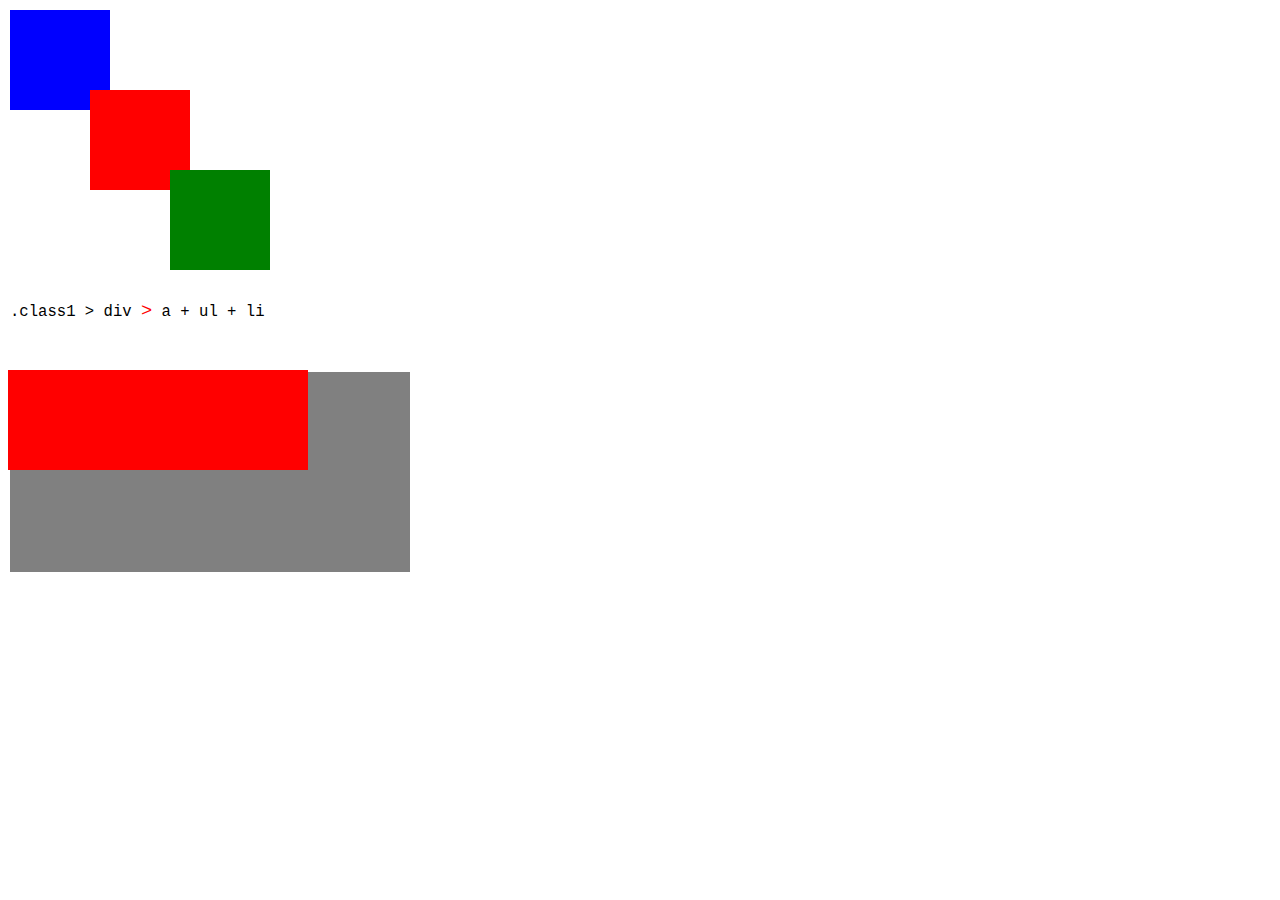
<file: z1-2-3/index.html>
<!DOCTYPE html>
<html lang="en">

<head>
    <!-- ----------Вариант 3----------- -->
    <meta charset="UTF-8">
    <meta name="viewport" content="width=device-width, initial-scale=1.0">
    <meta http-equiv="X-UA-Compatible" content="ie=edge">
    <link rel="stylesheet" href="./style.css">
    <title>Square</title>
</head>

<body>
    <!-- Задание 2 -->
    <div class="s1"></div>
    <div class="s2"></div>
    <div class="s3"></div>

    <!-- Задание 1 -->
    <div class="code">
        <code>.class1 > div <span>></span> a + ul + li</code>
    </div>

    <!-- Задание 3 -->
    <div class="back">
        <div class="s11"></div>
        <div class="s12"></div>
        <div class="s13"></div>
    </div>
</body>

</html>
</file>
<file: z1-2-3/style.css>
* {
    margin: 0px;
    padding: 0px;
}
/* Задание 1, 2*/
span, code {
    font-size: 120%;
}

span {
    color: red;
}

.s1, .s2, .s3 {
    width: 100px;
    height: 100px;
    position: fixed;
}

.s1 {
    top: 10px;
    left: 10px;
    background: blue;
}

.s2 {
    top: 90px;
    left: 90px;
    background: red;
}

.s3 {
    top: 170px;
    left: 170px;
    background: green;
}

.code {
    position: relative;
    top: 300px;
    left: 10px;
}

/* Задание 3*/
.back {
    background: grey;
    top: 350px;
    left: 10px;
    width: 400px;
    height: 200px;
    position: relative;
}
.s11, .s12, .s13 {
    margin: -2px;
    display: inline-block;
    width: 100px;
    height: 100px;
    background: red;

}
</file>
